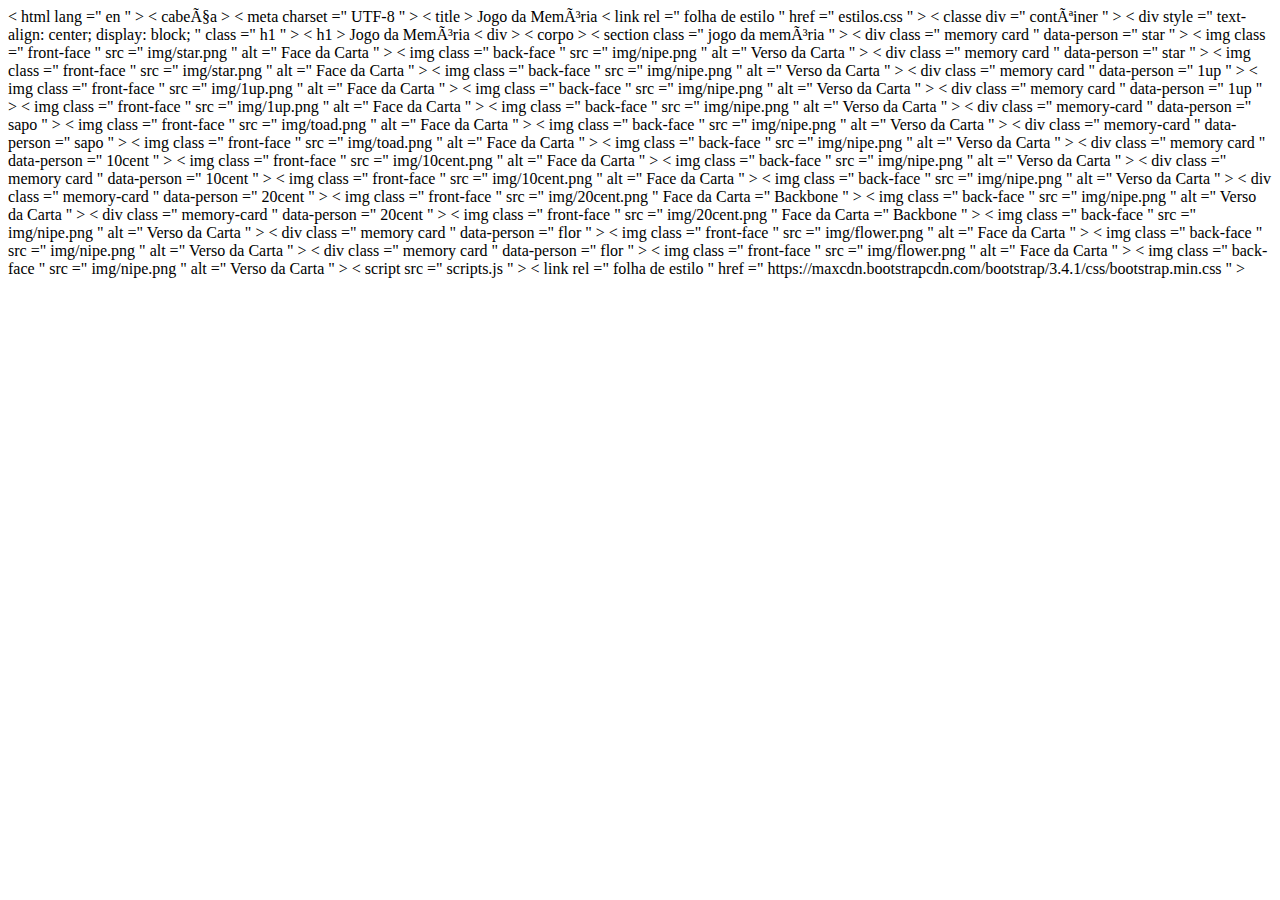
<file: index.html>
<!DOCTYPEhtml >
< html  lang =" en " >

< cabeça >
    < meta  charset =" UTF-8 " >

    < title > Jogo da Memória </ title >

    < link  rel =" folha de estilo " href =" estilos.css " >
</ cabeça >


< classe div  =" contêiner " >
< div  style =" text-align: center; display: block; " class =" h1 " >
< h1  > Jogo da Memória
</ h1 >
</ div >
< div >
< corpo  >
    < section  class =" jogo da memória " >
        < div  class =" memory card " data-person =" star " >
            < img  class =" front-face " src =" img/star.png " alt =" Face da Carta " >
            < img  class =" back-face " src =" img/nipe.png " alt =" Verso da Carta " >
        </ div >

        < div  class =" memory card " data-person =" star " >
            < img  class =" front-face " src =" img/star.png " alt =" Face da Carta " >
            < img  class =" back-face " src =" img/nipe.png " alt =" Verso da Carta " >
        </ div >

        < div  class =" memory card " data-person =" 1up " >
            < img  class =" front-face " src =" img/1up.png " alt =" Face da Carta " >
            < img  class =" back-face " src =" img/nipe.png " alt =" Verso da Carta " >
        </ div >

        < div  class =" memory card " data-person =" 1up " >
            < img  class =" front-face " src =" img/1up.png " alt =" Face da Carta " >
            < img  class =" back-face " src =" img/nipe.png " alt =" Verso da Carta " >
        </ div >

        < div  class =" memory-card " data-person =" sapo " >
            < img  class =" front-face " src =" img/toad.png " alt =" Face da Carta " >
            < img  class =" back-face " src =" img/nipe.png " alt =" Verso da Carta " >
        </ div >

        < div  class =" memory-card " data-person =" sapo " >
            < img  class =" front-face " src =" img/toad.png " alt =" Face da Carta " >
            < img  class =" back-face " src =" img/nipe.png " alt =" Verso da Carta " >
        </ div >

        < div  class =" memory card " data-person =" 10cent " >
            < img  class =" front-face " src =" img/10cent.png " alt =" Face da Carta " >
            < img  class =" back-face " src =" img/nipe.png " alt =" Verso da Carta " >
        </ div >

        < div  class =" memory card " data-person =" 10cent " >
            < img  class =" front-face " src =" img/10cent.png " alt =" Face da Carta " >
            < img  class =" back-face " src =" img/nipe.png " alt =" Verso da Carta " >
        </ div >

        < div  class =" memory-card " data-person =" 20cent " >
            < img  class =" front-face " src =" img/20cent.png " Face  da  Carta =" Backbone " >
            < img  class =" back-face " src =" img/nipe.png " alt =" Verso da Carta " >
        </ div >

        < div  class =" memory-card " data-person =" 20cent " >
            < img  class =" front-face " src =" img/20cent.png " Face  da  Carta =" Backbone " >
            < img  class =" back-face " src =" img/nipe.png " alt =" Verso da Carta " >
        </ div >

        < div  class =" memory card " data-person =" flor " >
            < img  class =" front-face " src =" img/flower.png " alt =" Face da Carta " >
            < img  class =" back-face " src =" img/nipe.png " alt =" Verso da Carta " >
        </ div >

        < div  class =" memory card " data-person =" flor " >
            < img  class =" front-face " src =" img/flower.png " alt =" Face da Carta " >
            < img  class =" back-face " src =" img/nipe.png " alt =" Verso da Carta " >
        </ div >
    </ seção >
    < script  src =" scripts.js " > </ script >
    < link  rel =" folha de estilo " href =" https://maxcdn.bootstrapcdn.com/bootstrap/3.4.1/css/bootstrap.min.css " >
</ corpo >
</ div >
</ div >
</ html >
</file>
